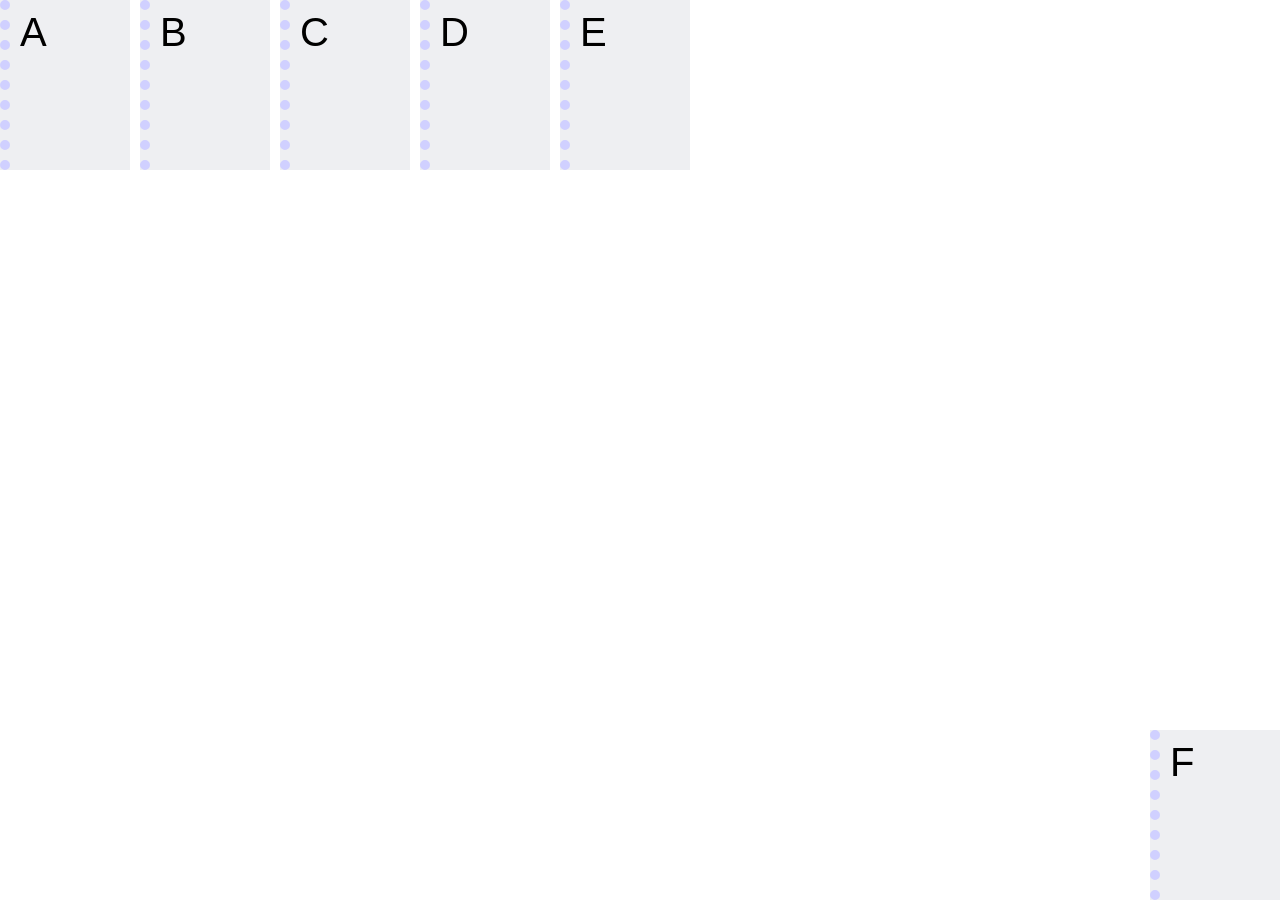
<file: CS-6314-Assignment-2/index.html>
<!DOCTYPE html>
<html lang="en">
<head>
    <meta charset="UTF-8">
    <title>Exercise 2</title>
    <link rel="stylesheet" href="styleB.css">
</head>
<body>
    <div class="container">
        <div class="box">A</div>
        <div class="box">B</div>
        <div class="box">C</div>
        <div class="box">D</div>
        <div class="box">E</div>
        <div class="box" id="f">F</div>
    </div>
</body>
</html>
</file>
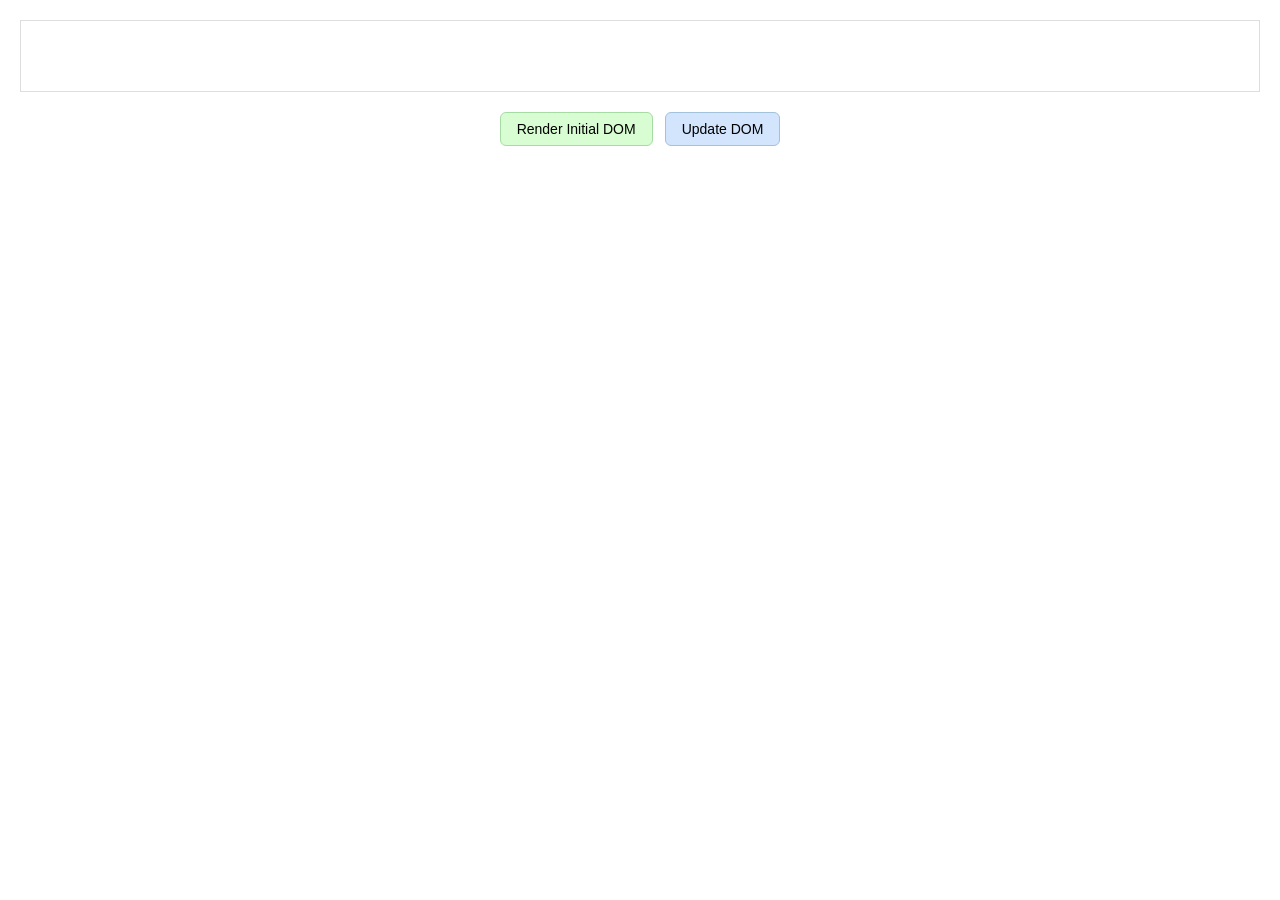
<file: CS-6314-Assignment-4/index.html>
<!DOCTYPE html>
<html lang="en">
<head>
    <meta charset="UTF-8">
    <!-- <meta name="viewport" content="width=device-width, initial-scale=1.0"> -->
    <link rel="stylesheet" href="index.css">
    <title>E4: Render and Diff</title>
</head>
<body>
    <!-- 
    INSTRUCTIONS:
    1. Click "Render Initial DOM" to see the starting state
    2. Click "Update DOM" to test your diff() implementation
    3. Look for red text - that shows elements with class="updated"
    4. Open browser DevTools Console to see any errors
    -->
    
    <!-- This div will contain the created DOM tree-->
    <div id="app"></div>
    
    <!-- Control buttons for testing -->
    <div id="controls">
        <button id="renderBtn">Render Initial DOM</button>
        <button id="updateBtn">Update DOM</button>
    </div> 

    <!-- Load the test cases (virtual DOM data) -->
    <script src="vdoms.js"></script>
    
    <!-- Load your createTree() and diff() functions -->
    <script src="diff.js"></script>
    
    <script>
      // Get the container where we'll mount the DOM
      const app = document.getElementById("app");
      
      // Change the number below to test different scenarios
      
      const { before, after } = TEST_CASES[1]; // choose any index from 1 ... 7

      // Track whether initial DOM has been rendered
      let hasRendered = false;

      // STEP 1: Create and Render Initial DOM Button
      document.getElementById("renderBtn").addEventListener("click", () => {
        if (!hasRendered) {
          // This calls your createTree() function from diff.js
          // createTree() should convert the virtual DOM to real DOM
          const dom = createTree(before);
          app.appendChild(dom);
          hasRendered = true;
          console.log("✅ Initial DOM rendered. Virtual DOM 'before':", before);
        }
      });

      // STEP 2: Update DOM Button (tests your diff implementation)
      document.getElementById("updateBtn").addEventListener("click", () => {
        if (!hasRendered) {
          alert("Please render the initial DOM first!");
          return;
        }
        
        console.log("🔄 Running diff algorithm...");
        console.log("Old virtual DOM:", before);
        console.log("New virtual DOM:", after);
        
        // This calls your diff() function in diff.js
        // Your job is to implement diff() to update the real DOM
        // to match the 'after' virtual DOM structure
        diff(before, after, app, 0);
        
        console.log("✅ Diff completed! Look for red text (.updated class)");
      });
    </script>
</body>
</html>
</file>
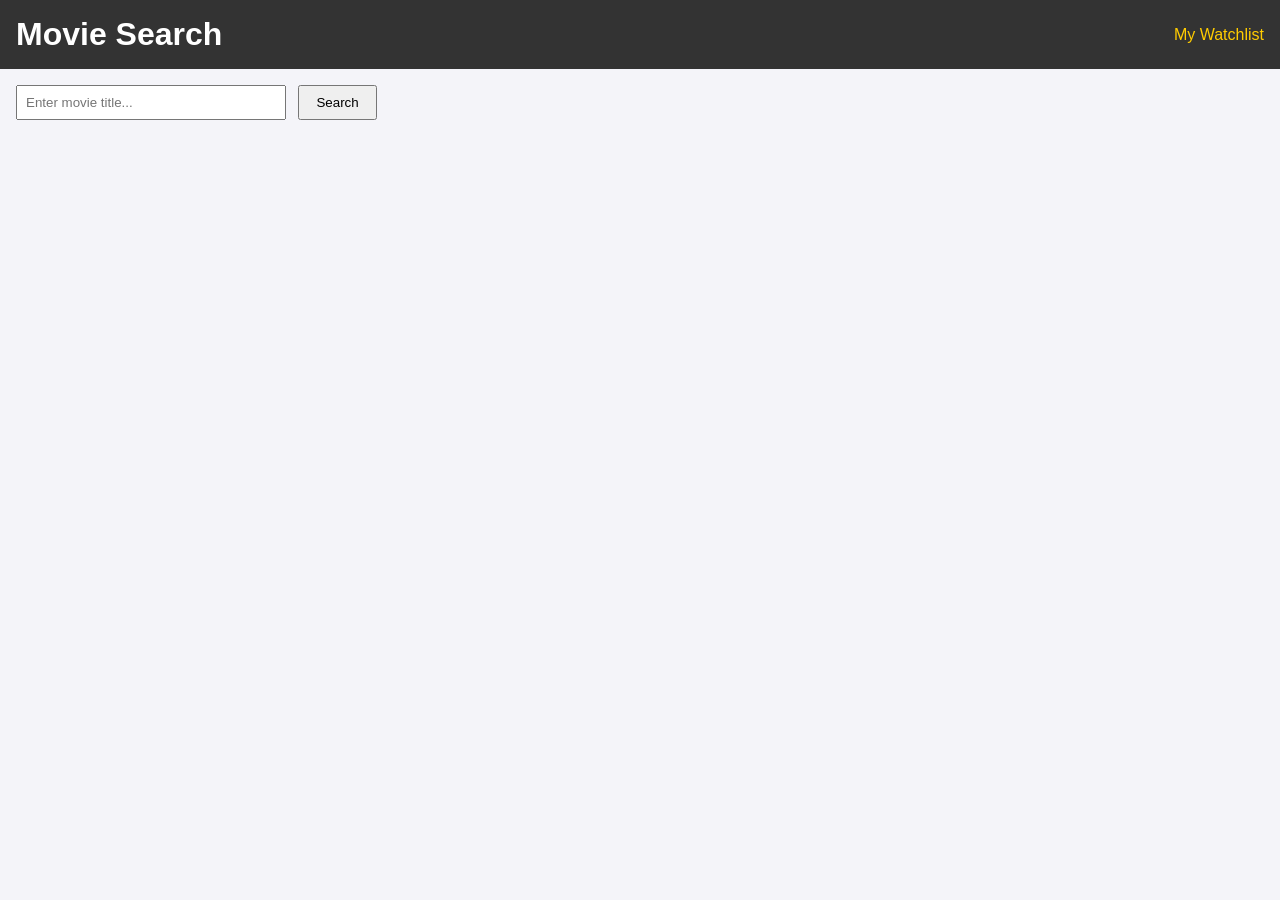
<file: CS-6314-Assignment-6/index.html>
<!DOCTYPE html>
<html lang="en">
<head>
  <meta charset="UTF-8">
  <meta name="viewport" content="width=device-width, initial-scale=1">
  <title>Movie Search</title>
  <link rel="stylesheet" href="index.css">
</head>
<body>
  <header>
    <h1>Movie Search</h1>
    <nav>
      <a href="watchlist.html">My Watchlist</a>
    </nav>
  </header>

  <main>
    <form class="search" id="searchForm">
      <input type="text" id="searchInput" placeholder="Enter movie title...">
      <button type="submit" id="searchBtn">Search</button>
    </form>

    <p id="message" class="message"></p>

    <section class="movie-list" id="movieList">
      <!-- Display search results here. -->
    </section>
  </main>

  <script src="index.js"></script>
</body>
</html>
</file>
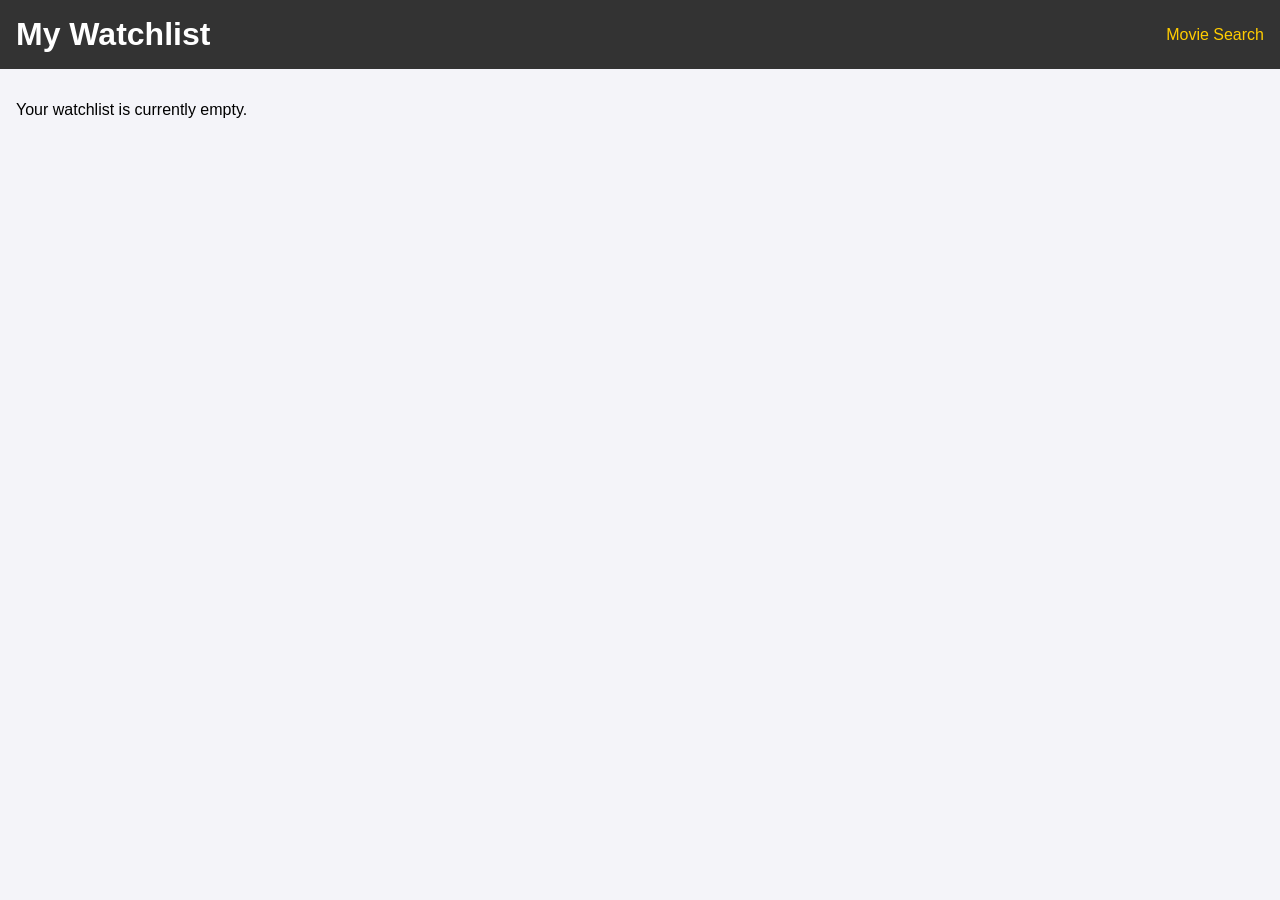
<file: CS-6314-Assignment-6/watchlist.html>
<!DOCTYPE html>
<html lang="en">
<head>
  <meta charset="UTF-8">
  <meta name="viewport" content="width=device-width, initial-scale=1">
  <title>My Watchlist</title>
  <link rel="stylesheet" href="index.css">
</head>
<body>
  <header>
    <h1>My Watchlist</h1>
    <nav>
      <a href="index.html">Movie Search</a>
    </nav>
  </header>

  <main>
    <p id="message" class="message"></p>

    <section class="movie-list" id="movieList">
      <!-- Display saved movies here. -->
    </section>
  </main>

  <script src="watchlist.js"></script>
</body>
</html>
</file>
<file: CS-6314-Assignment-2/styleB.css>
body, html {
    margin: 0;
    padding: 0;
}

.container {
    display: flex;
    flex-direction: row;
    flex-wrap: nowrap; 
    gap: 10px;         
}

.box {
    font-family: Tahoma, sans-serif;
    font-size: 40px;
    width: 100px;
    height: 150px;
    box-sizing: content-box;
    border-left: 10px dotted #D0D0FF;
    background-color: #eeeff2;
    padding: 10px; 
    flex-shrink: 0; 
}

.box:hover {
    cursor: pointer;
    background-color: yellow;
    color: goldenrod;
}

#f {
    position: fixed;
    bottom: 0;
    right: 0;
}
</file>
<file: CS-6314-Assignment-4/index.css>
/* ===== Base Page Styles ===== */
body {
  font-family: Arial, sans-serif;
  margin: 20px;
}

#app {
  margin-bottom: 20px;
  padding: 10px;
  border: 1px solid #ddd;
  min-height: 50px;
}

/* ===== Text & List Styles ===== */
h1, h2 {
  margin: 10px 0;
}

ul {
  list-style: none;
  padding-left: 0;
}

li {
  margin: 4px 0;
}

a {
  text-decoration: none;
  color: blue;
}

a:hover {
  text-decoration: underline;
}

/* ===== Highlight Updated Nodes ===== */
.updated {
  color: red !important;
  font-weight: bold;
  /* transition: color 0.3s ease-in-out; */
}

/* Active + Updated links (Test Case 3) */
a.active.updated {
  background-color: #ffe0e0;
  border-radius: 4px;
  padding: 2px 4px;
}

/* ===== Button Container ===== */
#controls {
  display: flex;
  justify-content: center;
  gap: 12px;
}

/* ===== Button Styles ===== */
button {
  padding: 8px 16px;
  font-size: 14px;
  border: 1px solid #ccc;
  border-radius: 6px;
  cursor: pointer;
  background-color: #f5f5f5;
  transition: background-color 0.2s ease;
}

button:hover {
  background-color: #e0e0e0;
}

button:active {
  background-color: #d0d0d0;
}

/* Render button (green theme) */
#renderBtn {
  background-color: #d9fdd3;
  border-color: #a6dca3;
}

#renderBtn:hover {
  background-color: #baf5ad;
}

/* Update button (blue theme) */
#updateBtn {
  background-color: #d3e4fd;
  border-color: #a3c2dc;
}

#updateBtn:hover {
  background-color: #adcdf5;
}
</file>
<file: CS-6314-Assignment-6/index.css>
body {
  font-family: Arial, sans-serif;
  margin: 0;
  padding: 0;
  background: #f4f4f9;
}

header {
  background: #333;
  color: white;
  padding: 1rem;
  display: flex;
  justify-content: space-between;
  align-items: center;
}

header h1 {
  margin: 0;
}

header a {
  color: #ffcc00;
  text-decoration: none;
  margin-left: 1rem;
}

main {
  padding: 1rem;
}

.search {
  margin-bottom: 2rem;
}

#searchInput {
  padding: 0.5rem;
  width: 250px;
}

#searchBtn {
  padding: 0.5rem 1rem;
  margin-left: 0.5rem;
  cursor: pointer;
}

.message {
  min-height: 1.5rem;
}

.movie-list {
  display: grid;
  grid-template-columns: repeat(auto-fit, minmax(280px, 1fr));
  gap: 1rem;
}

.movie-card {
  background: white;
  border-radius: 8px;
  box-shadow: 0 2px 6px rgba(0,0,0,0.1);
  padding: 0.5rem;
  display: flex;
  align-items: flex-start;
  gap: 1rem;
}

.movie-card img {
  width: 100px;
  border-radius: 4px;
  flex-shrink: 0;
}

.movie-info {
  flex: 1;
  min-width: 0;
}

.movie-info h5 {
  margin: 0.2rem 0;
}

.movie-info p,
.movie-info label {
  margin: 0.2rem 0;
  font-size: 12px;
}

button.add-btn,
button.remove-btn {
  background: #ffcc00;
  border: none;
  padding: 0.2rem 0.5rem;
  cursor: pointer;
  border-radius: 30px;
  margin-top: 0.5rem;
  font-size: 14px;
}
</file>
